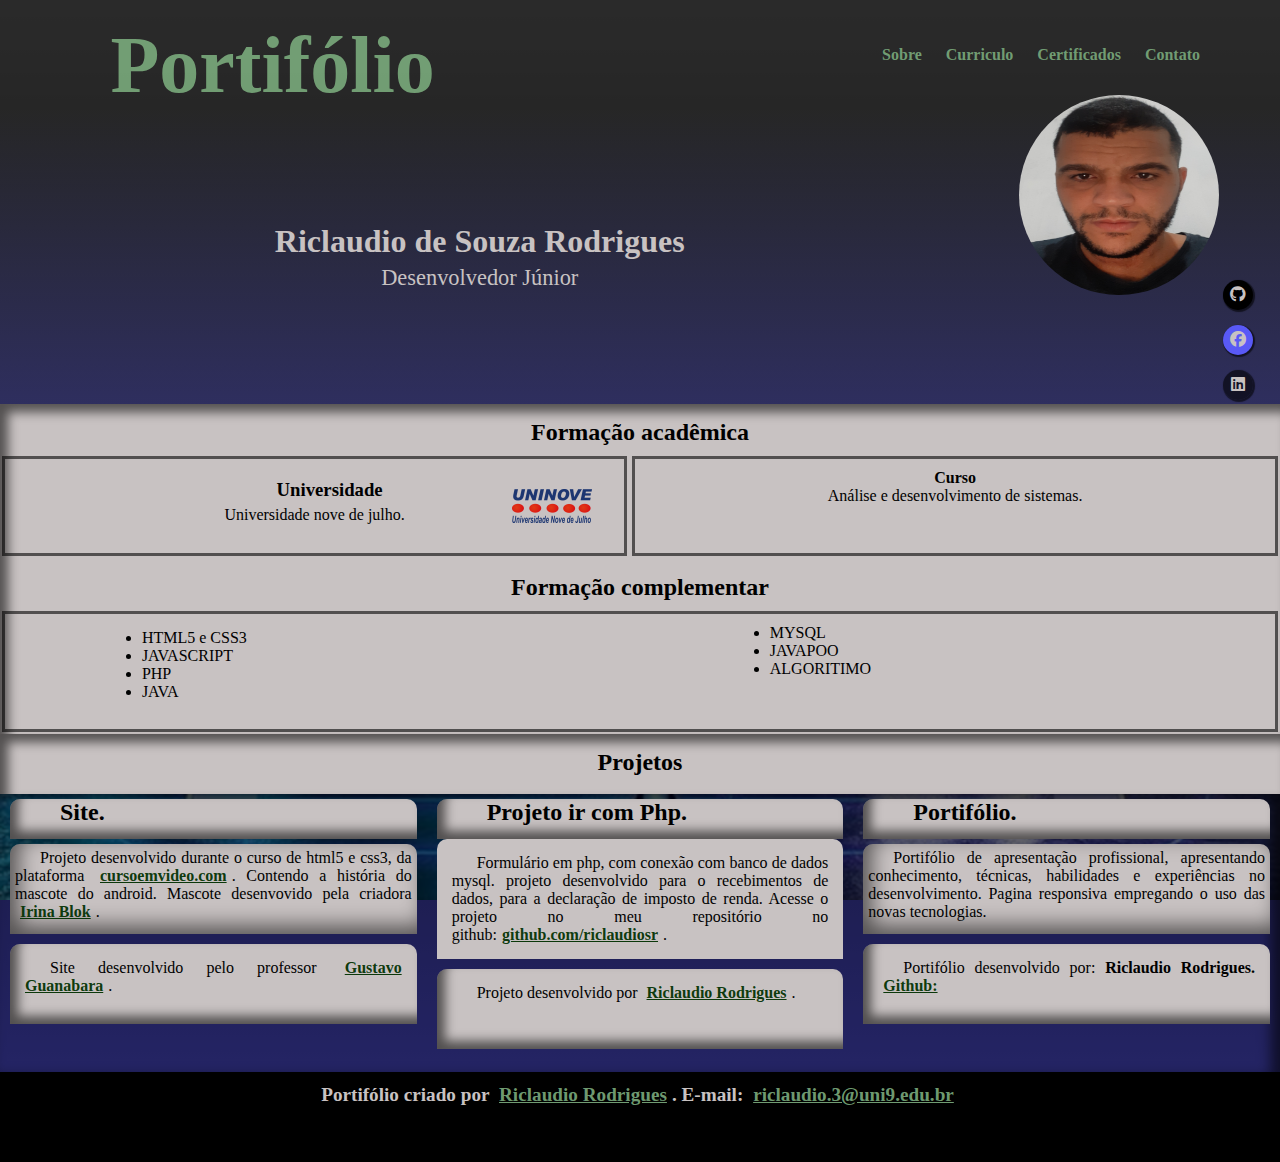
<file: index.html>
<!DOCTYPE html>
<html lang="pt-br">
  <head>
    <meta charset="UTF-8" />
    <meta http-equiv="X-UA-Compatible" content="IE=edge" />
    <meta name="viewport" content="width=device-width, initial-scale=1.0" />
    <link
      rel="stylesheet"
      href="https://cdnjs.cloudflare.com/ajax/libs/font-awesome/6.1.1/css/all.min.css"
    />
    <link
      rel="shortcut icon"
      href="imagens/favicon-rsr4.png"
      type="image/x-icon"
    />
    <title>Portiólio</title>
    <link rel="stylesheet" href="./style/stile.css" />
  </head>
  <body class="pagina">
    <header id="header">
      <span class="logo">Portifólio</span>
      <nav id="nav">
        <button
          aria-label="Abrir Menu"
          id="btn-mobile"
          aria-haspopup="true"
          aria-controls="menu"
          aria-expanded="false"
        >
          Menu
          <span id="hamburger"></span>
        </button>
        <ul id="menu" role="menu">
          <li><a href="projetos/sobre.html">Sobre</a></li>
          <li>
            <a href="./projetos/form_curriculo/curriculo.html">Curriculo</a>
          </li>
          <li>
            <a href="projetos/certificados/certi.html" target="_blank"
              >Certificados</a
            >
          </li>
          <li><a href="projetos/form_email/index.html">Contato</a></li>
        </ul>
      </nav>
    </header>
    <script src="./script.js"></script>
    <main class="main">
      <section class="fundo">
        <table class="cabecalho">
          <tr>
            <td class="tema">
              <h1>Riclaudio de Souza Rodrigues</h1>
              <p>Desenvolvedor Júnior</p>
            </td>
            <td class="img">
              <div id="imagem">
                <img
                  class="imagemperfi"
                  src="imagens/perfil03.png"
                  alt="imagem-perfil"
                />
              </div>
              <div class="icone">
                <div class="git">
                  <a href="https://github.com/riclaudiosr" target="_blank"
                    ><i class="fa-brands fa-github"></i
                  ></a>
                </div>
                <div class="face">
                  <a
                    href="https://www.facebook.com/riclaudio.srodrigues"
                    target="_blank"
                    ><i class="fa-brands fa-facebook"></i
                  ></a>
                </div>
                <div class="link">
                  <a
                    href="https:www.linkedin.com/in/riclaudiosrodrigues"
                    target="_blank"
                    ><i class="fa-brands fa-linkedin"></i
                  ></a>
                </div>
              </div>
            </td>
          </tr>
        </table>
        <div class="inform">
          <div>
            <h2>Formação acadêmica</h2>
          </div>
          <div id="divfac">
            <div>
              <img class="logofacu" src="imagens/logo uninove.png" alt="" />
              <h3>Universidade</h3>
              <p>Universidade nove de julho.</p>
            </div>
            <div>
              <h4>Curso</h4>
              <p>Análise e desenvolvimento de sistemas.</p>
            </div>
          </div>
          <div>
            <h2>Formação complementar</h2>
          </div>
          <div id="ulcurso">
            <ul id="ul1">
              <h3></h3>
              <li>HTML5 e CSS3</li>
              <li>JAVASCRIPT</li>
              <li>PHP</li>
              <li>JAVA</li>
            </ul>
            <ul id="ul2">
              <li>MYSQL</li>
              <li>JAVAPOO</li>
              <li>ALGORITIMO</li>
            </ul>
          </div>
        </div>
      </section>
      <div class="projeto">
        <h2>Projetos</h2>
      </div>
      <section class="conteneo">
        <div class="item" id="projeto01">
          <div>
            <h2>Site.</h2>
          </div>
          <div>
            <p id="descricao">
              Projeto desenvolvido durante o curso de html5 e css3, da
              plataforma
              <a
                href="https://www.cursoemvideo.com/"
                target="_blank"
                rel="externo"
              >
                cursoemvideo.com</a
              >. Contendo a história do mascote do android. Mascote desenvovido
              pela criadora
              <a
                href="https://www.irinablok.com/android"
                target="_blank"
                rel="externo"
              >
                Irina Blok</a
              >.
            </p>
          </div>
          <div>
            <p id="criador">
              Site desenvolvido pelo professor
              <a
                href="https://github.com/gustavoguanabara"
                target="_blank"
                rel="external"
              >
                Gustavo Guanabara</a
              >.
            </p>
          </div>
        </div>
        <div class="item" id="projeto02">
          <div>
            <h2>Projeto ir com Php.</h2>
          </div>
          <div>
            <p>
              Formulário em php, com conexão com banco de dados mysql. projeto
              desenvolvido para o recebimentos de dados, para a declaração de
              imposto de renda. Acesse o projeto no meu repositório no github:<a
                href="https://github.com/riclaudiosr"
                target="_blank"
                >github.com/riclaudiosr</a
              >.
            </p>
          </div>
          <div>
            <p id="criador">
              Projeto desenvolvido por
              <a
                href="https://github.com/riclaudiosr"
                target="_blank"
                rel="external"
              >
                Riclaudio Rodrigues</a
              >.
            </p>
          </div>
        </div>
        <div class="item" id="projeto03">
          <div>
            <h2>Portifólio.</h2>
          </div>
          <div>
            <p id="descricao">
              Portifólio de apresentação profissional, apresentando
              conhecimento, técnicas, habilidades e experiências no
              desenvolvimento. Pagina responsiva empregando o uso das novas
              tecnologias.
            </p>
          </div>
          <div>
            <p id="criador">
              Portifólio desenvolvido por:
              <strong>Riclaudio Rodrigues.</strong>
              <a href="https://github.com/riclaudiosr" target="_blank"
                ><strong>Github:</strong></a
              >
            </p>
          </div>
        </div>
      </section>
    </main>
    <footer class="rodape">
      <p>
        Portifólio criado por
        <a href="https://github.com/riclaudiosr" target="_blank" rel="external">
          Riclaudio Rodrigues</a
        >. E-mail:
        <a href="mailto:riclaudio.3@uni9.edu.br">riclaudio.3@uni9.edu.br</a>
      </p>
    </footer>
  </body>
</html>
</file>
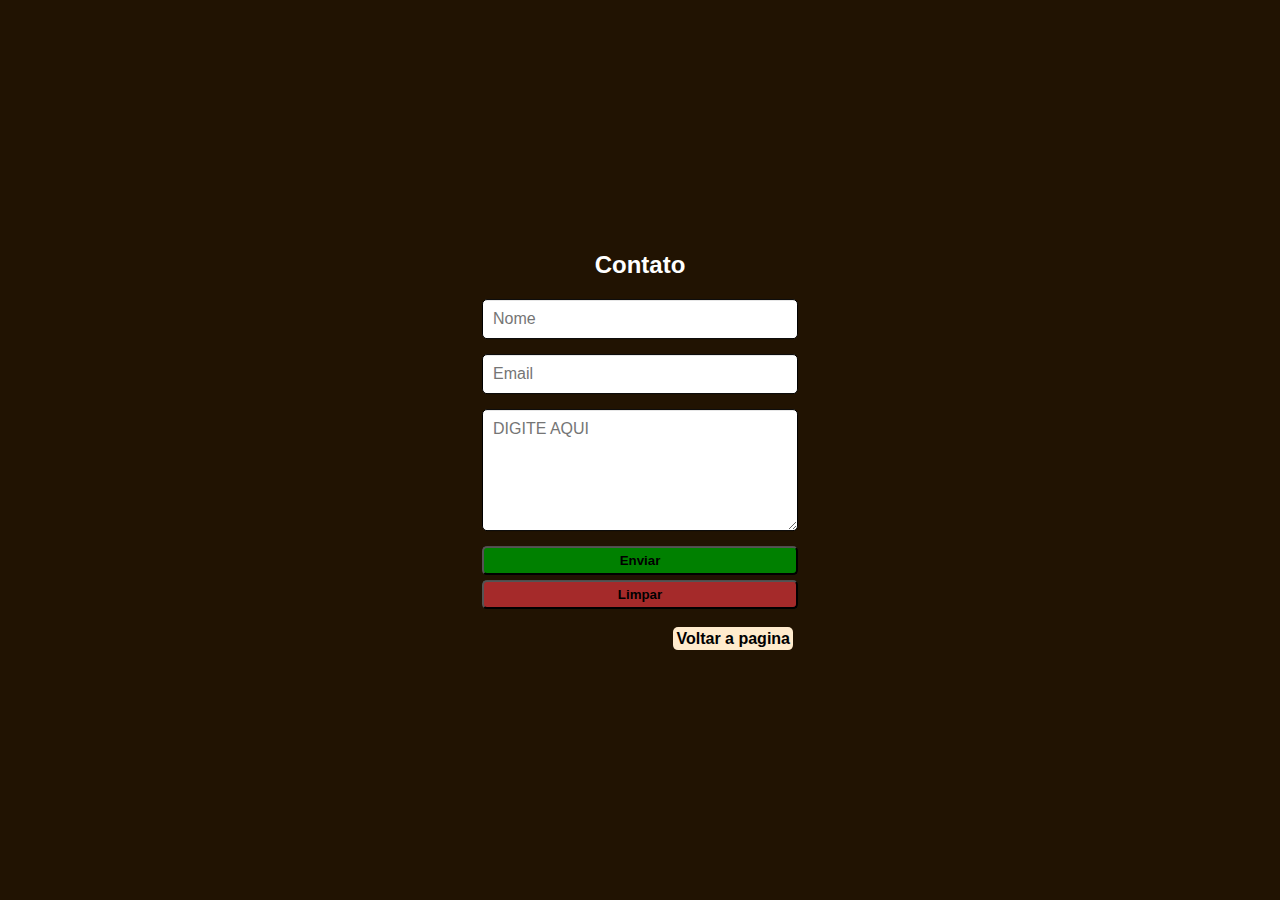
<file: projetos/form_email/index.html>
<!DOCTYPE html>
<html lang="pt-br">
<head>
    <meta charset="UTF-8">
    <meta http-equiv="X-UA-Compatible" content="IE=edge">
    <meta name="viewport" content="width=device-width, initial-scale=1.0">
    <title>Contato</title>
    <style>
        body{
            font-family: Arial, Helvetica, sans-serif;
            background-color: rgb(33, 19, 2);
        }.section
        { display: block;
            text-align: center;
            position: absolute;
            left: 50%;
            top:50%;
    transform: translate(-50%, -50%);
        }
        .contato{
            max-width: 700px;
        }
        .form{
           display: flex;
            flex-direction: column;
        }
        h2{
            color: white;
        }
        .field{
            padding: 10px;
            margin-bottom: 15px;
            border: 1px solid black;
            border-radius: 5px;
            font-family: Arial, Helvetica, sans-serif;
            font-size: 16px;
        }
        textarea{
            height: 100px;
        }
        input[type="submit"]{
            background-color: green;
            padding: 5px;
            font-weight: bold;
            cursor: pointer;
            border-radius: 5px;
        }
        input[type="submit"]:hover{
            background-color: rgb(84, 232, 84);
            transition: 1s;
        }
        input[type="reset"]{
            background-color: brown;
            padding: 5px;
            font-weight: bold;
            cursor: pointer;
            margin-top: 5px;
            border-radius: 5px;
        }
        input[type="reset"]:hover{
            background-color: rgb(243, 117, 117);
            transition: 1s;
        }
        p{
            padding: 5px;
            text-align: right;
        }
        p a{
            font-weight: bold;
            color:black;
            text-decoration: none;
            cursor: pointer;
            background-color: blanchedalmond;
            padding: 3px;
            border-radius: 5px;
        }
        p a:hover{
            color: white;
            background-color: rgba(92, 230, 92, 0.833);
            transition: 0.5s;
        }
    </style>
</head>
<body>
    <section class="section">
        <div class="contato">
            <h2>Contato</h2>
            <form class="form"  action="mailto:
            " method="POST" enctype="text/plain">
                <input class="field" type="text" nome="nome" placeholder="Nome" required>
                <input class="field" type="email" nome="email" placeholder="Email" required>
                <textarea class="field" name="msg"  cols="30" rows="5" placeholder="DIGITE AQUI" required></textarea>
                <input type="submit" value="Enviar">
                <input type="reset" value="Limpar">

            </form> 
        </div> 
        <p><a class="voltar" href="../../index.html"> Voltar a pagina</a></p>
    </section>
</body>
</html>
</file>
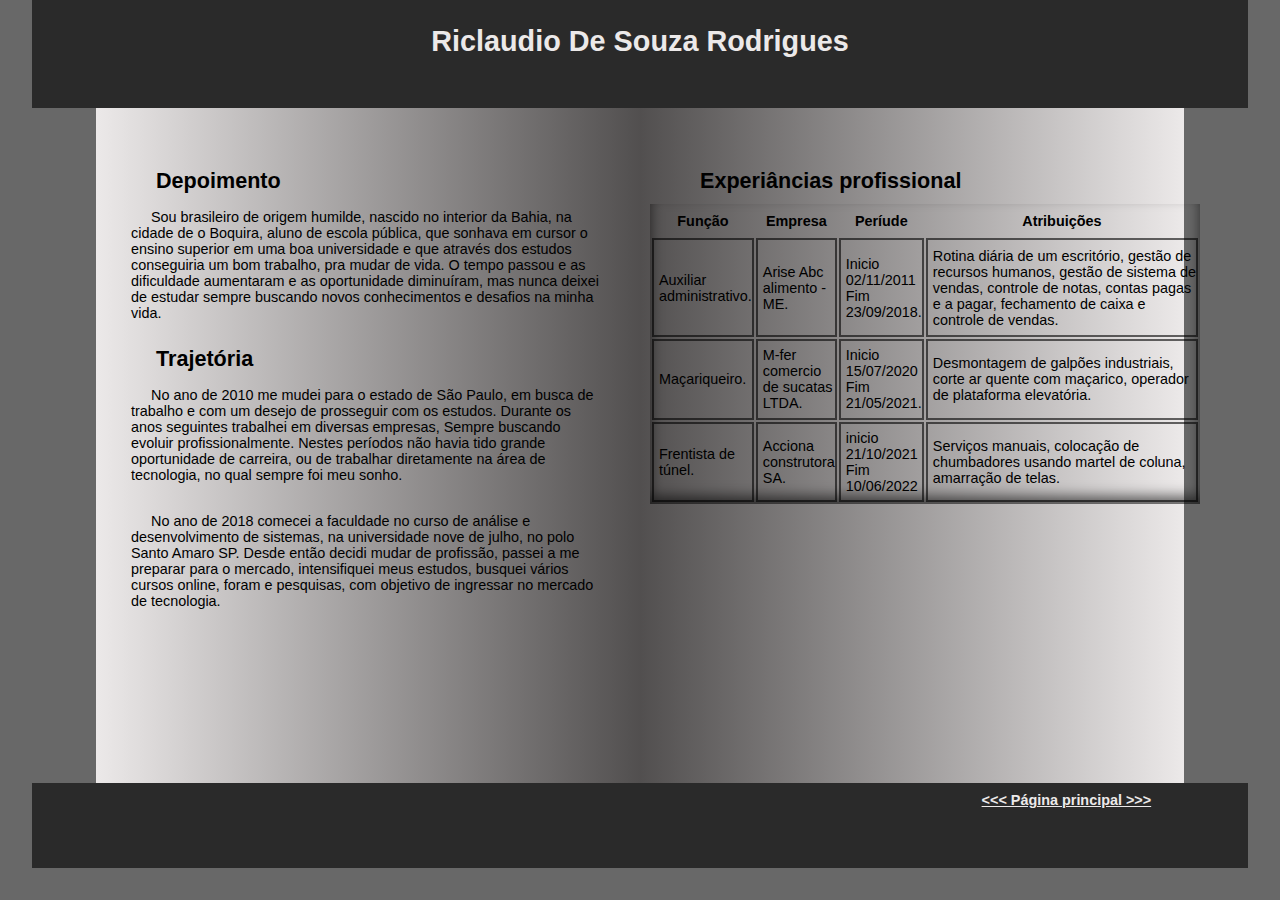
<file: projetos/sobre.html>
<!DOCTYPE html>
<html lang="pt-br">
<head>
    <meta charset="UTF-8">
    <meta http-equiv="X-UA-Compatible" content="IE=edge">
    <meta name="viewport" content="width=device-width, initial-scale=1.0">
    <link rel="shortcut icon" href="../imagens/favicon-rsr4.png" type="image/x-icon">
    <title>Depoimento</title>
    <style>
        :root{
    --cor0:#000000;
    --cor1:#ea10e3fa;
    --cor2:#c8c2c2;
    --cor3:#f1090981;
    --cor4:#00000097;
    --cor5:#0404b2;
    --cor6:rgb(236, 233, 233);
     
}
        *{
            margin: 0px;
            padding: 0px;
        }
        body{
            width: 95vw;
            margin: 0 auto;
            height: 100vh;
            background-color: var(--cor4);
            font-size:0.9em;
            font-family: Arial, Helvetica, sans-serif;
        }
        @media(min-width:1000px){  
            .cabecalho{
                height:12vh;
                background-color: var(--cor4);}
            .cabecalho h1{
                padding-top: 25px;
                color: var(--cor6);}
            .corpo{ 
                max-width: 85vw;
                margin: 0 auto;
                height: 75vh;
                display: grid;
                grid-template-columns: 50% 50%;
                grid-template-rows: 75vh;}
            .rodape{
                height: 6vh;
                background-color: var(--cor4);}
            .sobre{
                padding-top: 50px;
                background-image: linear-gradient(to left,var(--cor4) ,var(--cor6)); }  
            .projetos{
                padding-top: 50px;
                background-image: linear-gradient(to left,var(--cor6),var(--cor4));}
            .exp {
                margin-left: 50px;
                width: 550px;
                height: 400px;} 
            .exp h2{
                margin-left: 100px;}
            .exp th{
                height: 30px;}
            .exp #th3, #th1{
                width: 80px;}
            .exp #th4{
                width: 300px; } 
        }
      body h1{
        color: var(--cor6);
        padding-top: 25px;
        text-align: center;
        margin-bottom: 10px;}
        .projetos{
        padding-bottom: 5px;}
        .corpo{
        background-color: var(--cor2);}
        .corpo h2{
            padding-top: 10px;
            margin-left: 60px;}
        .sobre p{
            padding: 15px;
            text-indent: 20px;
            margin-left: 20px;
            margin-right: 20px;}
        .exp{ 
            height: 300px;
           background-color:none;
            box-shadow: inset -0px -8px 13px var(--cor4);
            padding-top: 0px;
            margin: 10px; }
        .exp tr th {
            padding: 0px;}
        .exp td{
            border: 2px solid var(--cor4);
            padding-left: 5px;}
        .rodape div{
            width: 185px;}
         .rodape{
            background-color: none;
            height: 70px;
            padding-top: 15px;
            font-weight: bold;
            position: relative;}
        .rodape div{
            border-radius: 5px;
            text-align: center;
            padding: 4px;
            position: absolute;
            top: 5px;
            right: 7%;}  
        
        .rodape a{
            color: var(--cor6);}
        .rodape a:hover{
            background-color: var(--cor2);
            padding: 5px;
            border-radius: 5px;
            color: var(--cor0);
            transition: 0.7s;}
    </style>
    <title>Riclaudio Rodrigues</title>
</head>
<body>
    <header class="cabecalho">
        <h1>Riclaudio De Souza Rodrigues</h1>  
    </header>
    <main class="corpo">  
       <div class="sobre">  
            <h2>Depoimento</h2>
            <p>Sou brasileiro de origem humilde, nascido no interior da Bahia, na cidade de o Boquira,
                aluno de escola pública, que sonhava em cursor o ensino superior em uma boa
                 universidade e que através dos estudos conseguiria um bom trabalho, pra mudar de vida.
                  O tempo passou e as dificuldade aumentaram e as oportunidade diminuíram, mas nunca 
                  deixei de estudar sempre buscando novos conhecimentos e desafios na minha vida.
            </p>
            <h2>Trajetória</h2>
            <p>
                No ano de 2010 me mudei para o estado de São Paulo, 
                em busca de trabalho e com um desejo de prosseguir com os estudos.
                 Durante os anos seguintes trabalhei em diversas empresas, 
                 Sempre buscando evoluir profissionalmente. 
                Nestes períodos não havia tido grande oportunidade de carreira, ou de trabalhar
                 diretamente na área de tecnologia, no qual sempre foi meu sonho. 
            </p>
            <p>
                No ano de 2018 comecei a faculdade no curso de análise e desenvolvimento
                 de sistemas, na universidade nove de julho, no polo Santo Amaro SP.
                  Desde então decidi mudar de profissão, passei a me preparar para o
                   mercado, intensifiquei meus estudos, busquei vários cursos online,
                    foram e pesquisas, com objetivo de ingressar no mercado de tecnologia. 
            </p>
        </div>
        <div class="projetos">
            <h2>Experiâncias profissional</h2>
            <section class="projeto">
                <table class="exp">
                    <tr id="coluna1">
                        <th id="th1" >Função</th>
                        <th id="th2" >Empresa</th>
                        <th id="th3">Períude</th>
                        <th id="th4">Atribuições</th>
                    </tr>
                        <tr >
                        <td><p> Auxiliar administrativo.</p> </td>
                        <td><p> Arise Abc alimento - ME.</p></td>
                        <td><p> Inicio 02/11/2011 Fim 23/09/2018.</p></td>
                        <td><p> Rotina diária de um escritório, gestão de recursos humanos, 
                                gestão de sistema de vendas, controle de notas, contas pagas e a pagar, fechamento de caixa e controle de vendas.</p></td>
                    </tr>
                    <tr >
                        <td><p> Maçariqueiro.</p></td>
                        <td><p> M-fer comercio de sucatas LTDA.</p> </td>
                        <td><p>  Inicio 15/07/2020 Fim 21/05/2021.</p> </td>
                        <td><p> Desmontagem de galpões industriais, corte ar quente com maçarico,
                            operador de plataforma elevatória. </p></td>
                    </tr>
                    <tr >
                        <td><p>Frentista de túnel. </p></td>
                        <td><p>Acciona construtora SA. </p></td>
                        <td><p> inicio 21/10/2021 Fim 10/06/2022</p></td>
                        <td><p>Serviços manuais, 
                            colocação de chumbadores usando martel de coluna, 
                            amarração de telas.  </p></td>
                    </tr>
                </table>
            </section>
        </div>
    </main>
    <footer class="rodape">
        <div>
            <p> <a href="../index.html" rel="next"><<< Página principal >>> </a></p>
        </div>
    </footer>
</body>
</html>
</file>
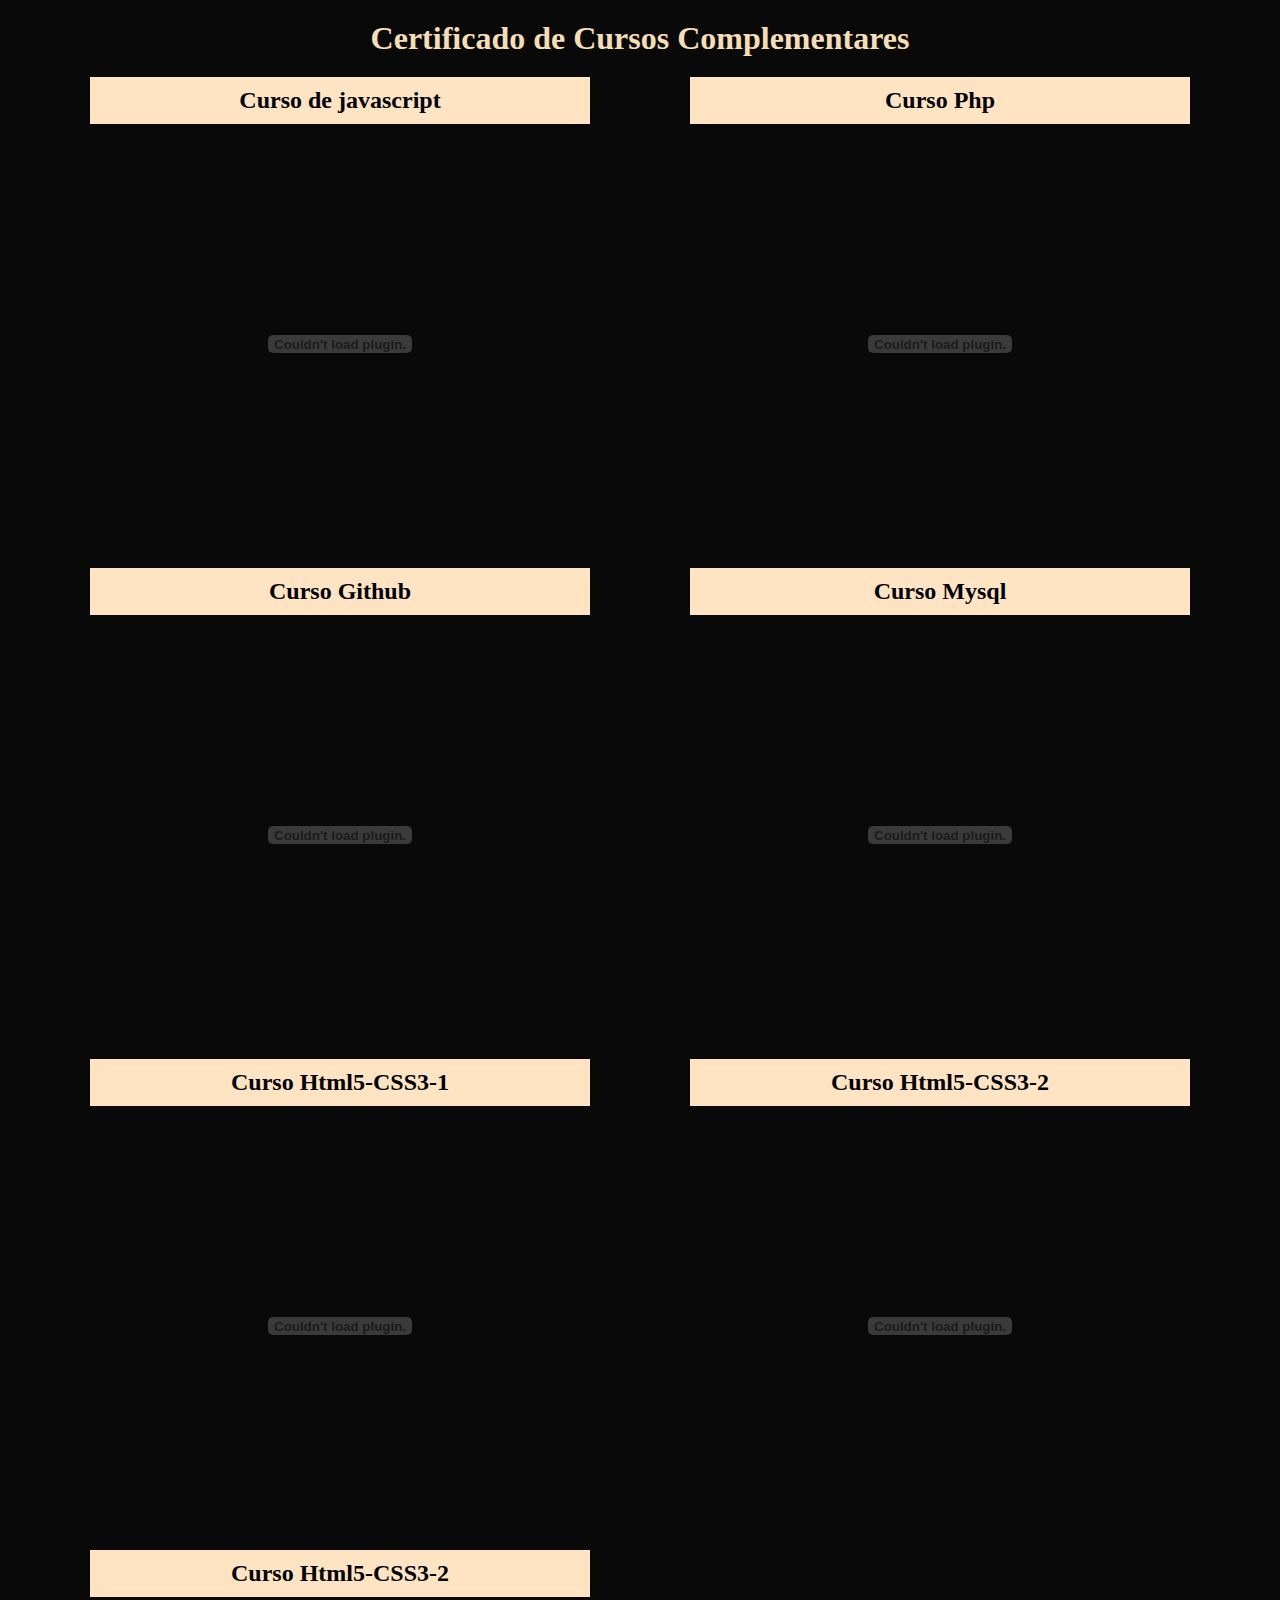
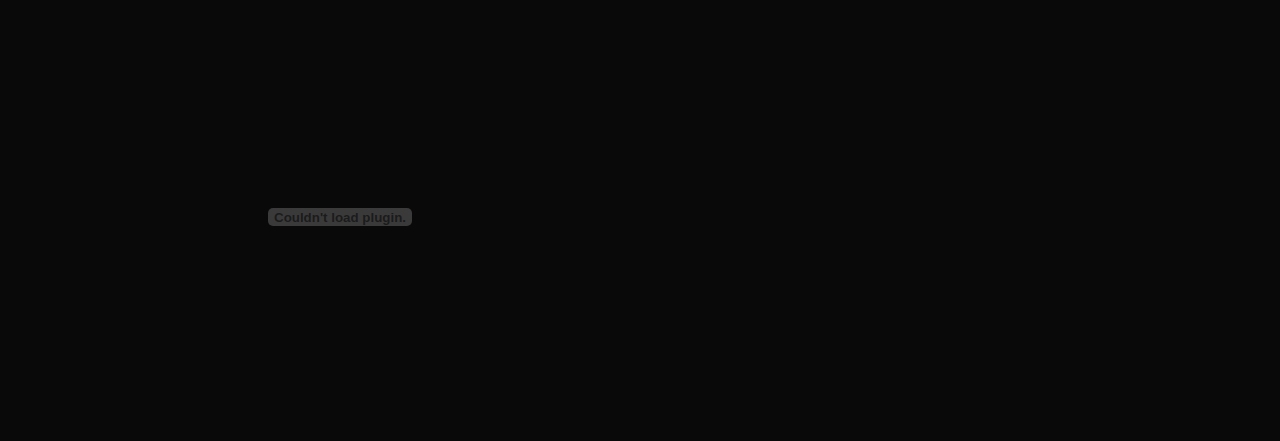
<file: projetos/certificados/certi.html>
<!DOCTYPE html>
<html lang="pt-br">
<head>
    <meta charset="UTF-8">
    <meta http-equiv="X-UA-Compatible" content="IE=edge">
    <meta name="viewport" content="width=device-width, initial-scale=1.0">
    <link rel="shortcut icon" href="../../imagens/favicon-rsr4.png" type="image/x-icon">
    <title>certificados</title>
</head>
<style>
    *{ text-decoration: none;
        margin: 0px;
        padding: 0px;}
    h1{
        text-align: center;
        font-weight: bold;}
    body{
        background-color:rgba(0, 0, 0, 0.966);}
    h1{
        padding: 20px;
        font-weight: bolder;
        color: wheat;}
    h2{
        text-align: center;
        color: white;}
        .conteneo{
            
            max-width: 1200px;
            margin: 0 auto;
        }
        .section div{
            text-align: center;
        }
       a > h2{
        cursor: pointer;
        padding: 10px 0;
        background-color: bisque;
        color: black;
       }
       a > h2:hover{
        background-color: black;
        color: bisque;
        transition: all.5s ease;
       }
       
        .conteneo-item{
            display: grid;
            grid-template-columns: 50% auto;
        }
    
    @media(max-width:1000px){
        .conteneo-item{
            max-width: 1200px;
            margin: 0 auto;
            padding-bottom: 40px;
            display: block;}
     }
    .section{
        width: 500px;
        display: flex;
        text-align: center;
        margin: 0 auto;}
    .item{
        width: 500px;
        height: 440px;
    }
</style>
<body>
    <h1>Certificado de Cursos Complementares </h1>
    <section class="conteneo">
        <div class="conteneo-item">
        <div class="section">
            <div class="">
                <a href="doc/javascript.pdf"><h2>Curso de javascript</h2></a>
                <embed class="item" src="doc/javascript.pdf" type="application/pdf">
            </div>
        </div>
        <div class="section">
            <div class="">
                <a href="./doc/php.pdf"><h2>Curso Php</h2></a>
                <embed class="item" src="doc/php.pdf" type="">
            </div>
        </div>
        <div class="section">
            <div class="">
                <a href="./doc/Git-e-GitHub-20-Horas-Certificado-Curso-em-Video.pdf"><h2>Curso Github</h2></a>
                <embed class="item" src="doc/Git-e-GitHub-20-Horas-Certificado-Curso-em-Video.pdf" type="">
            </div>
        </div>
        <div class="section">
            <div class="">
                <a href="./doc/MySQL-40-Horas-Certificado-Curso-em-Video.pdf"><h2>Curso Mysql</h2></a>
                <embed class="item" src="doc/MySQL-40-Horas-Certificado-Curso-em-Video.pdf" type="">
            </div>
        </div>
        <div class="section">
            <div class="">
                <a href="./doc/Curso-HTML5-e-CSS3-modulo-1-de-5-40-HORAS-Certificado-Curso-em-Video.pdf"><h2>Curso Html5-CSS3-1</h2></a>
                <embed class="item" src="doc/Curso-HTML5-e-CSS3-modulo-1-de-5-40-HORAS-Certificado-Curso-em-Video.pdf" type="">
            </div>
        </div>
        <div class="section">
            <div class="">
                <a href="./doc/Curso-HTML5-e-CSS3-modulo-2-de-5-40-HORAS-Certificado-Curso-em-Video.pdf"><h2>Curso Html5-CSS3-2</h2></a>
                <embed class="item" src="doc/Curso-HTML5-e-CSS3-modulo-2-de-5-40-HORAS-Certificado-Curso-em-Video.pdf" type="">
            </div>
        </div>
        <div class="section">
            <div class="">
               <a href="./doc/Curso-HTML5-e-CSS3-modulo-3-de-5-40-HORAS-Certificado-Curso-em-Video.pdf"><h2>Curso Html5-CSS3-2</h2></a>
                <embed class="item" src="doc/Curso-HTML5-e-CSS3-modulo-3-de-5-40-HORAS-Certificado-Curso-em-Video.pdf" type="">
            </div>
        </div>
    </div>
    </section>
</body>
</html>
</file>
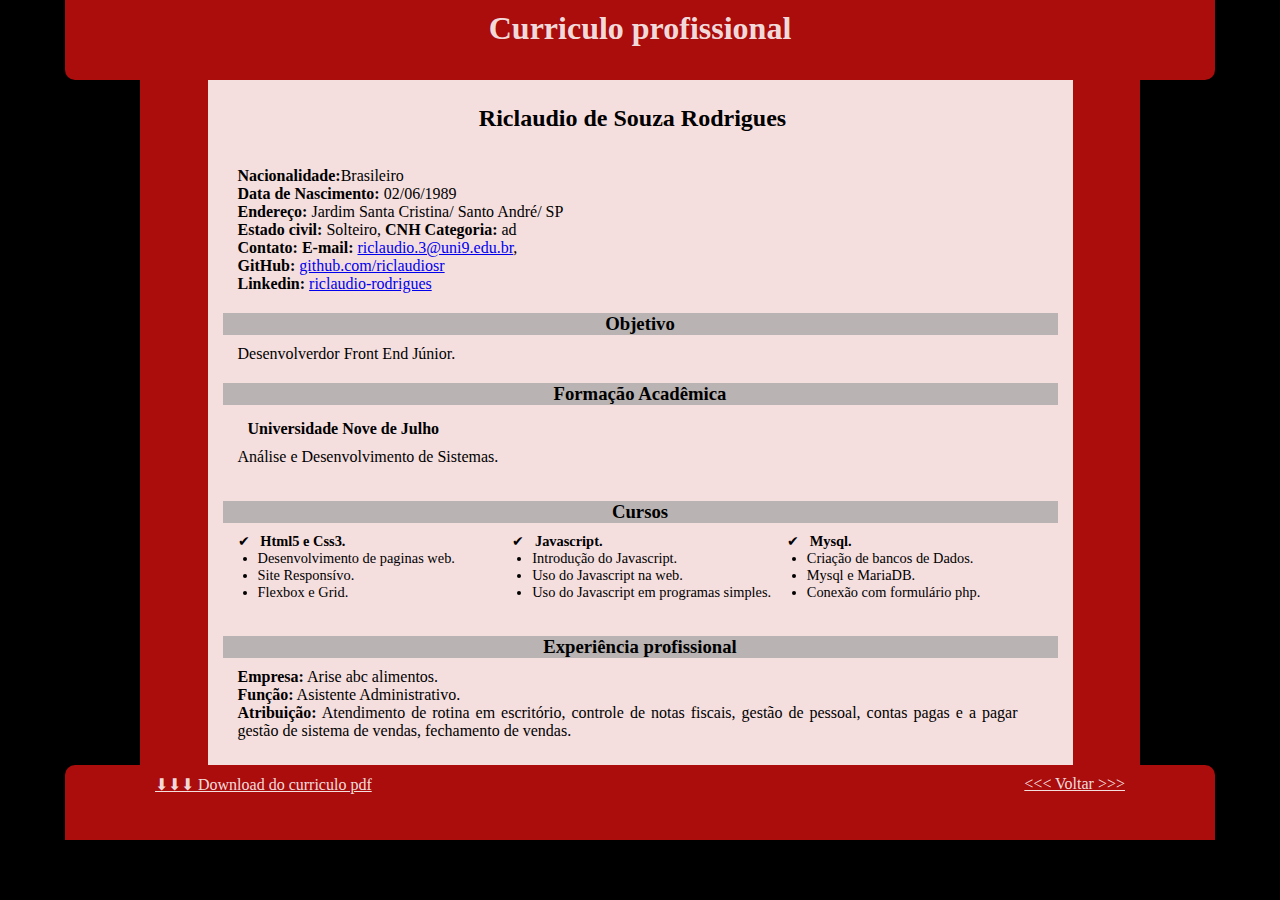
<file: projetos/form_curriculo/curriculo.html>
<!DOCTYPE html>
<html lang="en">
<head>
    <meta charset="UTF-8">
    <meta http-equiv="X-UA-Compatible" content="IE=edge">
    <meta name="viewport" content="width=device-width, initial-scale=1.0">
    <link rel="stylesheet" href="./stylePg2.css">
    <link rel="shortcut icon" href="../../imagens/favicon-rsr4.png" type="image/x-icon">
    <title>Curriculo Riclaudio</title>
</head>
<body>
    <header class="centralize">
        <h1>Curriculo profissional</h1>
    </header>
    <main class="centralize">
        <div class="corpo"> 
            <h2>Riclaudio de Souza Rodrigues</h2>
            <p>
                <strong>Nacionalidade:</strong>Brasileiro <br> <strong> Data de Nascimento:</strong> 02/06/1989 <br>
                <strong>Endereço:</strong> Jardim Santa Cristina/ Santo André/ SP<br>  
                <strong>Estado civil:</strong> Solteiro, <strong>CNH Categoria:</strong> ad <br>
                <strong>Contato:</strong> <strong>E-mail:</strong> 
                <a href="mailto:riclaudio.3@uni9.edu.br">riclaudio.3@uni9.edu.br</a>, <br> 
                <strong>GitHub:</strong> <a href="https://github.com/riclaudiosr" target="_blank" class="externo">github.com/riclaudiosr</a><br>
                <strong>Linkedin:</strong> <a href="https://www.linkedin.com/in/riclaudiosrodrigues/" target="_blank">
                    riclaudio-rodrigues</a>
            </p>
            <h3>Objetivo</h3> 
            <p> Desenvolverdor Front End Júnior. </p>
            <h3>Formação Acadêmica </h3>
            <p>
            <h4> Universidade Nove de Julho</h4>
            <p> Análise e Desenvolvimento de Sistemas.</p>
            </p>
            <h3>Cursos</h3>
            <ul class="conteudo" > 
                <li>
                   <strong>Html5 e Css3.</strong> 
                    <ul>
                        <li>Desenvolvimento de paginas web.</li>
                        <li>Site Responsívo.</li>
                        <li>Flexbox e Grid.</li>
                    </ul>
                </li>
                <li>
                    <strong>Javascript.</strong> 
                    <ul>
                        <li>Introdução do Javascript.</li>
                        <li>Uso do Javascript na web.</li>
                        <li>Uso do Javascript em programas simples.</li>
                    </ul>
                </li>
                <li>
                    <strong>Mysql.</strong> 
                    <ul>
                        <li>Criação de bancos de Dados.</li>
                        <li>Mysql e MariaDB.</li>
                        <li>Conexão com formulário php.</li>
                    </ul>
                </li>
            </ul>
            <h3>Experiência profissional</h3>
       
            <p id="exp">
               <strong>Empresa:</strong>  Arise abc alimentos. <br>
               <strong>Função:</strong> Asistente Administrativo. <br>
               <strong>Atribuição:</strong> Atendimento de rotina em escritório, controle de notas fiscais,
                gestão de pessoal, contas pagas e a pagar gestão de sistema de vendas,
                 fechamento de vendas. 
            </p>   
        </div>
    </main>
    <footer class="centralize">  
        <ul class="rodape">  
            <li id="download"><a href="./curriculo-Pdf/curriculo-riclaudio-pdf.pdf" target="_blank">⬇⬇⬇ Download do curriculo pdf</a></li>
            <li id="voltar"><a href="../../index.html" rel="prev"> <<< Voltar >>> </a></li>
        </ul>
    </footer>
       
</body>    
</html>
</file>
<file: style/stile.css>
@charset "UTF-8";
:root {
  --cor0: #000000;
  --cor1: #033202f5;
  --cor2: #19e20bfa;
  --cor3: #76a478f3;
  --cor4: #c8c2c2;
  --cor5: #5959f6;
  --cor6: #f1090981;
  --cor7: #00000097;
  --cor8: #0404b2;
}
* {
  margin: 0px;
  padding: 0px;
}
body {
  background-image: linear-gradient(to bottom, var(--cor7), var(--cor0));
  font-family: var(--fonte-padrao);
  width: 100%;
  margin: 0 auto;
}
::-webkit-scrollbar {
  width: 12px;
  background-color: var(--cor7);
  border-top-right-radius: 2px;
  border-bottom-right-radius: 2px;
}
::-webkit-scrollbar-thumb {
  background-color: var(--cor0);
  border-radius: 5px;
}
#header .logo {
  margin-top: 20px;
  margin-left: 8vw;
  font-size: 5rem;
  background: none;
}
#header {
  font-weight: bolder;
  position: relative;
  font-family: cursive;
  color: var(--cor3);
  box-sizing: border-box;
  height: 110px;
  padding: 0.5rem;
  display: flex;
  align-items: center;
  justify-content: space-between;
  background: var(--cor7);
}
#menu {
  padding-right: 5vw;
  display: flex;
  list-style: none;
  gap: 0.5rem;
}
#menu a {
  display: block;
  padding: 0.5rem;
  color: var(--cor3);
  border-radius: 10px;
  text-decoration: none;
  font-weight: bold;
}
#menu a:hover {
  background-color: var(--cor8);
  color: var(--cor4);
  margin-top: 15px;
  transition: 0.7s;
}
#btn-mobile {
  display: none;
}
@media (max-width: 800px) {
  #header .logo {
    margin-top: 0px;
    margin-left: 10px;
    font-size: 3rem;
  }
  #projeto01 {
    padding-top: 3px;
  }
  #menu {
    display: block;
    position: absolute;
    width: 100%;
    top: 90px;
    left: 0%;
    background: var(--cor7);
    transition: all 0.9s ease;
    z-index: 1000px;
    height: 0px;
    visibility: hidden;
    overflow-y: hidden;
  }
  #nav.active #menu {
    height: calc(45vh - 45px);
    visibility: visible;
    overflow-y: auto;
  }
  #menu a {
    padding: 0.6rem 0;
    margin-left: 75%;
    width: 20%;
    cursor: pointer;
    color: var(--cor3);
  }
  #menu a:hover {
    background-color: var(--cor8);
    border-radius: 10px;
    transition: 0.7s;
    color: var(--cor4);
    font-weight: bold;
    padding-left: 10px;
  }
  #btn-mobile {
    font-weight: bold;
    color: var(--cor3);
    display: inline-flex;
    padding: 0.5rem 1rem;
    font-size: 1.2rem;
    border: none;
    background: none;
    cursor: pointer;
    gap: 0.1rem;
  }
  #btn-mobile:hover {
    border-radius: 10px;
    background-color: var(--cor3);
    color: var(--cor1);
  }
  #hamburger {
    border-top: 2px solid;
    width: 20px;
  }
  #hamburger::after,
  #hamburger::before {
    content: "";
    display: block;
    width: 20px;
    height: 2px;
    background: currentColor;
    margin-top: 5px;
    transition: 0.3s;
    position: relative;
  }
  #nav.active #hamburger {
    border-top-color: transparent;
  }
  #nav.active #hamburger::before {
    transform: rotate(135deg);
    background-color: var(--cor6);
  }
  #nav.active #hamburger::after {
    transform: rotate(-135deg);
    top: -7px;
    background-color: var(--cor6);
  }
}
.main {
  font-size: 1em;
  background-image: linear-gradient(to bottom, var(--cor7), var(--cor5));
}

.cabecalho {
  width: 100%;
  font-family: cursive;
  color: var(--cor4);
}
.img {
  width: 25%;
  height: 290px;
}
#imagem {
  width: 100%;
  height: 160px;
  margin-right: 10px;
}
.imagemperfi {
  width: 140px;
  height: 140px;
  border-radius: 70px;
}
@media (min-width: 900px) {
  .imagemperfi {
    width: 200px;
    height: 200px;
    border-radius: 100px;
    position: relative;
    top: 80px;
    left: 50%;
    transform: translate(-50%, -50%);
  }
  .icone {
    position: relative;
    top: 60px;
    left: 19%;
    transform: translate(-50%, -50%);
  }
}
.tema {
  width: 75%;
  height: 290px;
}
.tema {
  text-align: center;
  text-justify: auto;
}
.tema p {
  padding-top: 5px;
  font-size: 1.4em;
}
.icone {
  cursor: pointer;
  margin-left: 70%;
  width: 40px;
  height: 120px;
  margin-bottom: 5px;
  align-items: center;
  display: grid;
  grid-template-rows: 40px 40px 40px;
  grid-gap: 5px;
}
.git {
  box-shadow: 1px 1px 1px 1px var(--cor7);
  display: flex;
  align-items: center;
  justify-content: center;
  width: 30px;
  height: 30px;
  border-radius: 15px;
  background-color: var(--cor0);
}
.git i {
  color: var(--cor4);
}
.face {
  box-shadow: 1px 1px 1px 1px var(--cor7);
  display: flex;
  align-items: center;
  justify-content: center;
  width: 30px;
  height: 30px;
  background-color: var(--cor5);
  border-radius: 15px;
}
.face i {
  color: var(--cor4);
}
.link {
  color: var(--cor4);
  box-shadow: 1px 1px 1px 1px var(--cor7);
  display: flex;
  align-items: center;
  justify-content: center;
  width: 30px;
  height: 30px;
  border-radius: 15px;
  background-color: var(--cor7);
}
.link a {
  color: var(--cor4);
}
.git:hover,
.face:hover,
.link:hover {
  border: 2px solid var(--cor6);
  transition: all 0.4s ease;
  color: var(--cor4);
  background-color: var(--cor8);
}
.inform {
  box-shadow: inset 8px 8px 11px var(--cor7);
  display: grid;
  grid-template-rows: 35px 90px 35px auto;
  gap: 15px;
  background-color: var(--cor4);
  color: var(--cor0);
  height: 330px;
}
#divfac {
  position: relative;
  text-align: center;
  height: 100px;
  display: grid;
  grid-template-columns: 49% auto;
  grid-row: 90px;
  gap: 5px;
  padding: 2px;
}
#divfac div {
  border: 3px solid var(--cor7);
  padding-top: 10px;
}
.logofacu {
  display: none;
  position: absolute;
  top: 35px;
  left: 40%;
  background-color: var(--cor4);
}
.inform h2 {
  text-align: center;
  padding-top: 15px;
}
.inform h3 {
  padding-top: 10px;
  margin-left: 30px;
  padding-bottom: 5px;
}
#ulcurso {
  border: 3px solid var(--cor7);
  display: grid;
  grid-template-columns: 49% auto;
  margin: 2px;
}
#ul2 {
  padding-top: 10px;
  padding-left: 22%;
}
#ul1 {
  padding-left: 22%;
}
.projeto {
  box-shadow: inset 8px 8px 11px var(--cor7);
  background-color: var(--cor4);
  text-align: center;
  padding-top: 15px;
  height: 40px;
  color: var(--cor0);
}
.conteneo {
  box-shadow: inset -9px 5px 13px var(--cor7);
  height: 813px;
  display: block;
  color: var(--cor0);
  background-image: url("../imagens/port-g.png");
  background-position: bottom center;
  background-size: cover;
  background-attachment: fixed;
}
.item {
  text-align: justify;
  background-color: var(--cor7);
  height: 260px;
  padding-bottom: 20px;
}

@media (min-width: 900px) {
  .logofacu {
    display: block;
  }
  .conteneo {
    height: 278px;
    display: flex;
  }
  .item {
    padding-top: 5px;
    width: 33.333%;
    height: 253px;
  }
  .projeto {
    padding-bottom: 5px;
  }
  .rodape p {
    font-size: 1.2em;
  }
}
.item a {
  font-weight: bold;
  color: var(--cor1);
  padding-top: 0px;
  padding-left: 5px;
  padding-right: 5px;
  padding-bottom: 5px;
}
.item a:hover {
  text-decoration: dashed;
  background-color: var(--cor7);
  border-radius: 5px;
  color: var(--cor5);
  margin-left: 15px;
  transition: 00.7s;
}
.item h2 {
  height: 40px;
  padding-left: 50px;
  margin-left: 10px;
  margin-right: 10px;
  background-color: var(--cor4);
  border-top-right-radius: 10px;
  border-top-left-radius: 10px;
  box-shadow: inset 8px -8px 11px var(--cor7);
}
.item p {
  text-indent: 25px;
  margin-left: 10px;
  margin-right: 10px;
  padding: 15px;
  background-color: var(--cor4);
  border-top-right-radius: 10px;
  border-top-left-radius: 10px;
}
#descricao {
  padding: 5px;
  margin-top: 5px;
  height: 80px;
  box-shadow: inset 8px -8px 21px var(--cor7);
}
#criador {
  margin-top: 10px;
  height: 50px;
  box-shadow: inset 8px -8px 11px var(--cor7);
}
footer {
  height: 90px;
  background-color: var(--cor0);
  color: var(--cor4);
  text-align: center;
}
footer p {
  font-size: 0.7em;
  padding: 12px;
  font-weight: bold;
}
footer a {
  padding-right: 6px;
  color: var(--cor3);
  padding: 5px;
}
footer a:hover {
  background-color: var(--cor4);
  padding: 3px;
  border-radius: 5px;
  color: var(--cor0);
  font-weight: bold;
}
</file>
<file: projetos/form_curriculo/stylePg2.css>
@charset "UTF-8";

        @import url('https://fonts.googleapis.com/css2?family=Passion+One&display=swap');
        @import url('https://fonts.googleapis.com/css2?family=Passion+One&family=Sriracha&display=swap');
        
        :root{

            --cor01:black;
            --cor02:#bd0d0de7;
            --cor03:#ffffffdd;
            --cor04:#b0adade0;
            --cor05:green;
            
            --fonte1: Verdana, Geneva, Tahoma, sans-serif;
            --fonte2: 'Passion One', cursive;
            --fonte3: 'Sriracha', cursive;

        }
        *{
            margin: 0px;
        }
        
       
        body{
            background-color:var(--cor01);
            max-width: 1150px;
            margin: 0 auto;
        }
        header{ 
            padding-top: 10px;
            height: 70px;
            background-color:var(--cor02) ;
            color: var(--cor03);
            font: var(--fonte3);
            font-weight: bold; 
            border-bottom-left-radius:10px;
            border-bottom-right-radius:10px;
        }
        main{
            background-color:var(--cor02);
            max-width: 1000px;
        }
        footer{
            background-color: var(--cor02);
            height: 75px;
            border-top-right-radius:10px;
            border-top-left-radius:10px ;
        }
        .corpo{
            color:var(--cor01);
            background-color:var(--cor03);
            max-width: 850px;
            margin: 0 auto;
            font: var(--fonte1);
            padding-right: 15px;      
        }
        h1{
        }
         h2{
            padding: 25px;
    
        }
        div h3{
            margin-top: 15px;
        
            background-color:var(--cor04);
            margin-left: 15px;
        }
        h4{   
            padding-top: 0px;
            margin-top: 0px;
            text-align: left;
            margin-left: 40px;
        }
         .corpo p{
            padding-left: 30px;
            padding-right: 40px;
            margin-top: 0px;
            padding-top: 10px;
            padding-bottom: 5px;
            text-align: justify;
        }
        .conteudo{
            list-style-type: '\2714\00A0'; 
            list-style-position: inside;
            columns: 1;
            text-align: justify;
            padding-left: 50px;
        }
        .conteudo ul{
            margin-bottom: 10px;
            list-style: disc;
        }
        
        @media(min-width:1000px){
            .conteudo{
                padding: 10px;
                font-size: 0.9em;
                padding-left: 30px;
                list-style-type: '\2714\00A0\00A0'; 
                list-style-position: inside;
                columns: 3; 
            }.conteudo ul{
                list-style:disc;
                padding-left: 20px;
            }
        }
        #exp{
            padding-bottom: 25px;
        }
       .rodape{  
            max-width: 1050px;
            margin-top: 0px;
            margin: 0 auto;
            list-style: none;
            display: flex;
            height: 50px;
           justify-content: space-between;
            padding: 10px;
             
        }
        #download > a {
            padding: 10px;
            margin-left: 30px;
            border-radius: 10px;
            color: var(--cor03);
        }
        #download > a:hover{
            color: var(--cor03);
            background-color: var(--cor05);
            transition: 0.5s;
            text-decoration: none;
        }
            #voltar > a {
            padding: 10px;
            margin-right: 30px;
            border-radius: 10px;
            color:var(--cor03);
            }
            #voltar > a:hover{
                color:var(--cor03);
                background-color: var(--cor05);
                transition: 0.5s;
                text-decoration: none;
            }
        .centralize{
        
            text-align: center;
            margin: 0 auto;
        }
</file>
